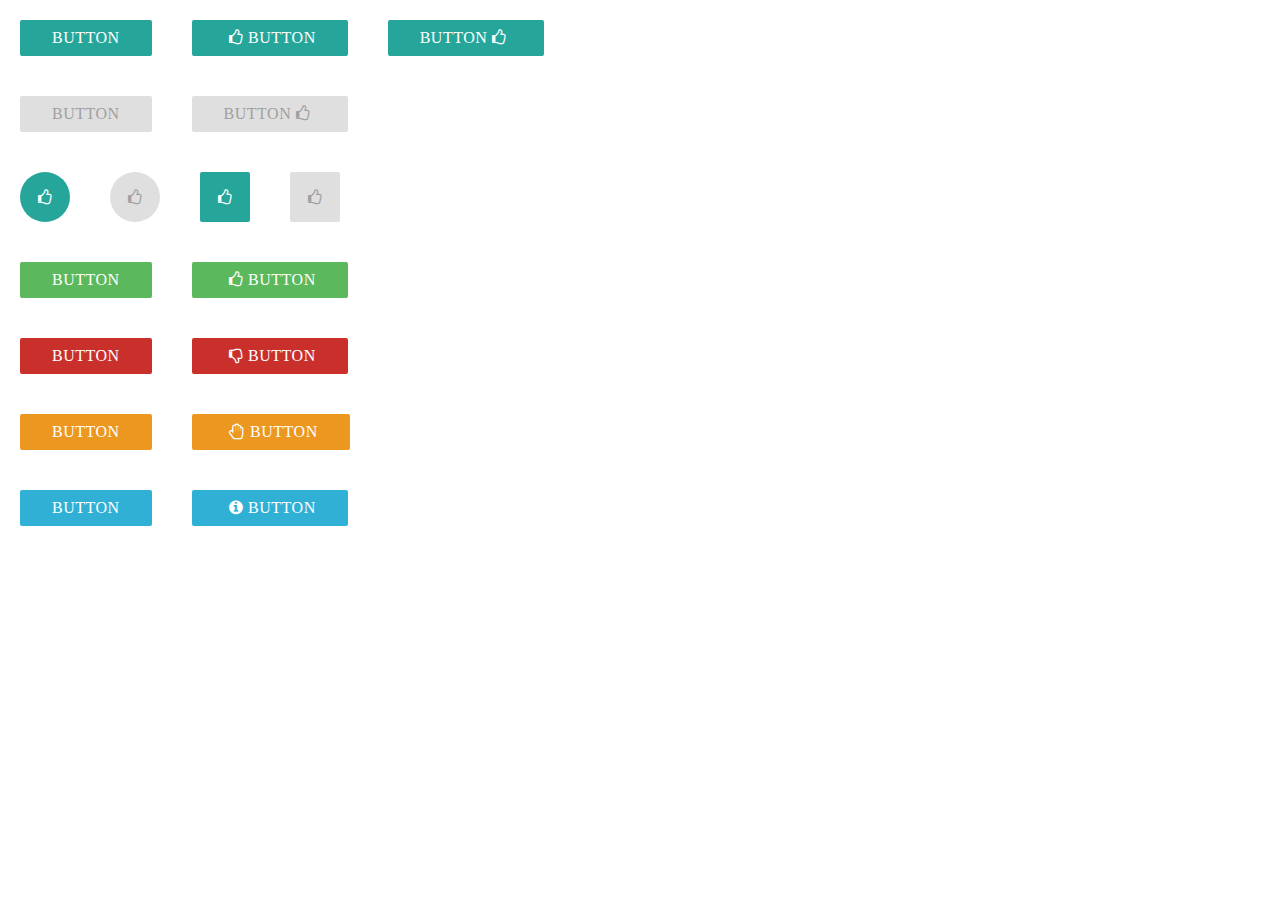
<file: public/views/button.html>
<!DOCTYPE html>
<html>
<head>
	<title>Button</title>
	<link rel="stylesheet" type="text/css" href="../assets/libs/font-awesome-4.7.0/css/font-awesome.min.css">
	<link rel="stylesheet" type="text/css" href="../assets/css/reset.css">
	<link rel="stylesheet" type="text/css" href="../assets/css/grid.css">
	<link rel="stylesheet" type="text/css" href="../assets/css/button.css">
</head>
<body>
	<div class="container">
		<div class="row">
			<div class="button-container">
				<a class="button button-wrapper">button</a>
			</div>
			<div class="button-container">
				<a class="button button-wrapper"><i class="fa fa-thumbs-o-up" aria-hidden="true"></i>button</a>
			</div>
			<div class="button-container">
				<a class="button button-wrapper">button<i class="fa fa-thumbs-o-up" aria-hidden="true"></i></a>
			</div>
		</div>
		<div class="row">
			<div class="button-container">
				<a class="button button-wrapper disabled">button</a>
			</div>
			<div class="button-container">
				<a class="button button-wrapper disabled">button<i class="fa fa-thumbs-o-up" aria-hidden="true"></i></a>
			</div>
		</div>
		<div class="row">
			<div class="button-container">
				<a class="button button-circle-wrapper"><i class="fa fa-thumbs-o-up icon-button" aria-hidden="true"></i></a>
			</div>
			<div class="button-container">
				<a class="button button-circle-wrapper disabled"><i class="fa fa-thumbs-o-up icon-button" aria-hidden="true"></i></a>
			</div>
			<div class="button-container">
				<a class="button button-square-wrapper"><i class="fa fa-thumbs-o-up icon-button" aria-hidden="true"></i></a>
			</div>
			<div class="button-container">
				<a class="button button-square-wrapper disabled"><i class="fa fa-thumbs-o-up icon-button" aria-hidden="true"></i></a>
			</div>
		</div>
		<div class="row">
			<div class="button-container">
				<a class="button button-wrapper button-succes ">button</a>
			</div>
			<div class="button-container">
				<a class="button button-wrapper button-succes "><i class="fa fa-thumbs-o-up" aria-hidden="true"></i>button</a>
			</div>
		</div>
		<div class="row">
			<div class="button-container">
				<a class="button button-wrapper button-danger ">button</a>
			</div>
			<div class="button-container">
				<a class="button button-wrapper button-danger "><i class="fa fa-thumbs-o-down" aria-hidden="true"></i>button</a>
			</div>
		</div>
		<div class="row">
			<div class="button-container">
				<a class="button button-wrapper button-warning ">button</a>
			</div>
			<div class="button-container">
				<a class="button button-wrapper button-warning "><i class="fa fa-hand-paper-o" aria-hidden="true"></i>button</a>
			</div>
		</div>
		<div class="row">
			<div class="button-container">
				<a class="button button-wrapper button-info ">button</a>
			</div>
			<div class="button-container">
				<a class="button button-wrapper button-info "><i class="fa fa-info-circle" aria-hidden="true"></i>button</a>
			</div>
		</div>
	</div>
</body>
</html>
</file>
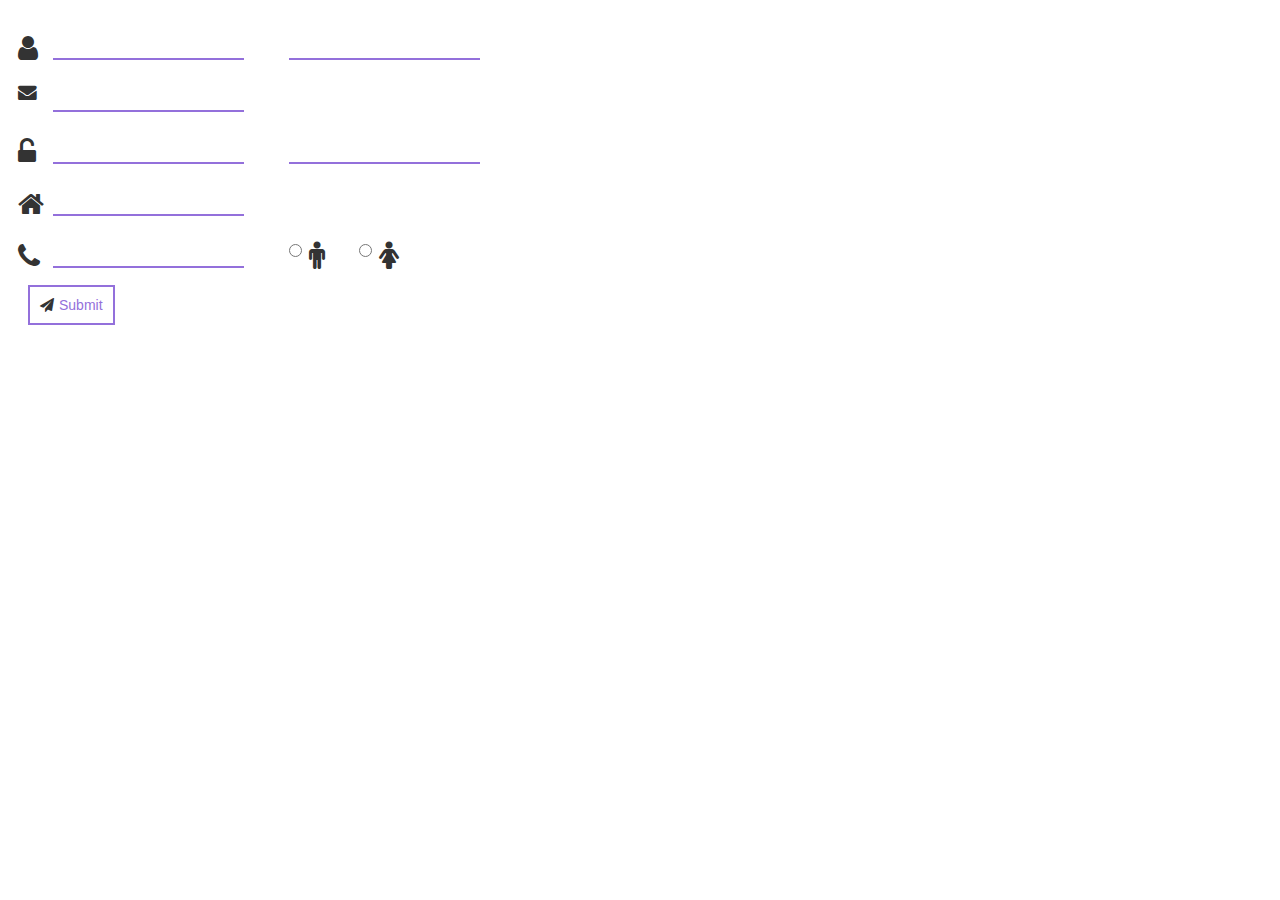
<file: public/views/form-icon.html>
<!DOCTYPE html>
<html>
<head>
	<title>Form icon</title>
	<link rel="stylesheet" type="text/css" href="../assets/libs/font-awesome-4.7.0/css/font-awesome.min.css">
	<link rel="stylesheet" type="text/css" href="../assets/css/grid.css">
	<link rel="stylesheet" type="text/css" href="../assets/css/form.css">
</head>
<body>
	<div class="container">
		<div class="row">
			<form class="form-wrapper">
				<div class="row">
					<div class="input-field-icon col-lg-6">
						<i class="normal-icon fa fa-user fa-2x"></i>
						<input id="firstName" type="text">
					</div>
					<div class="input-field-icon col-lg-6">
						<input id="lastName" type="text">
					</div>
				</div>
				<div class="row">
					<div class="input-field-icon col-lg-12">
						<i class="normal-icon fa fa-envelope fa-lg"></i>
						<input id="email" type="email">
					</div>
				</div>
				<div class="row">
					<div class="input-field-icon col-lg-6">
						<i class="normal-icon fa fa-unlock-alt fa-2x" aria-hidden="true"></i>
						<input id="password" type="password">
					</div>
					<div class="input-field-icon col-lg-6">
						<input id="passwordRepet" type="password">
					</div>
				</div>
				<div class="row">
					<div class="input-field-icon col-lg-12">
						<i class="normal-icon fa fa-home fa-2x" aria-hidden="true"></i>
						<input id="address" type="text">
					</div>
				</div>
				<div class="row">
					<div class="input-field-icon col-lg-6">
						<i class="normal-icon fa fa fa-phone fa-2x" aria-hidden="true"></i>
						<input id="phone" type="text">
					</div>
					<div class="input-field-icon col-lg-6">
						<div class="input-radio-field">
							<input id="m" type="radio" name="gender">
							<label for"m"><i class="radio-icon fa fa-male fa-2x"></i></label>
						</div>
						<div class="input-radio-field" >
							<input id="f" type="radio" name="gender">
							<label for"f"><i class="radio-icon fa fa-female fa-2x"></i></label>
						</div>
					</div>

				</div>
				<div class="row">
					<div class="submit-button">
						<a id="submit"> <i class="first fa fa-paper-plane"></i>Submit </a> 
					</div>
				</div>
			</form>	
		</div>
	</div>

	<script type="text/javascript" src="../app/form.js"></script>
</body>
</html>
</file>
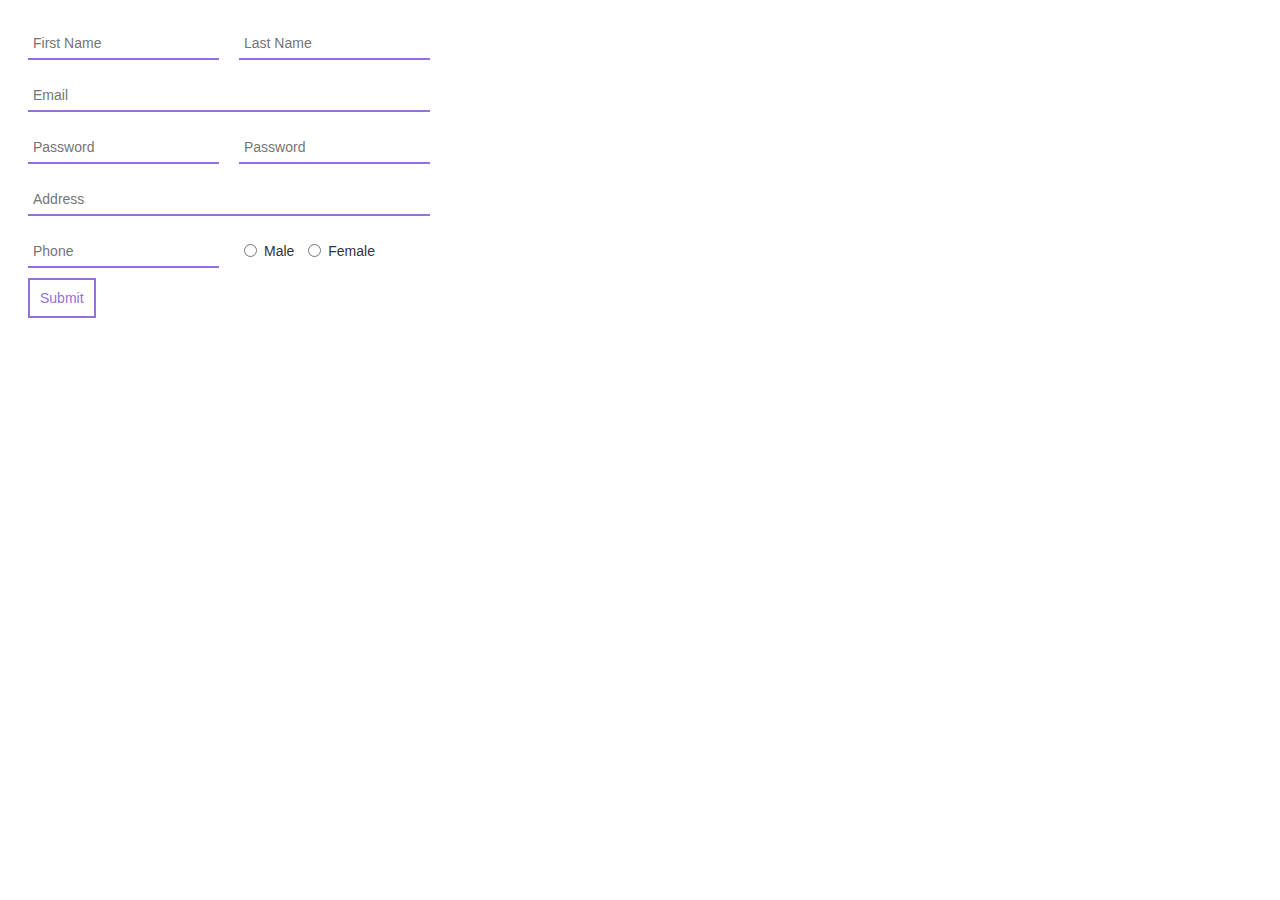
<file: public/views/form.html>
<html>
<head>
	<title>Form</title>
	<link rel="stylesheet" type="text/css" href="../assets/css/grid.css">
	<link rel="stylesheet" type="text/css" href="../assets/css/form.css">
</head>
<body>
	
	<div class="container">
		<div class="row">
			<form class="form-wrapper">
				<div class="row">
					<div class="input-field col-lg-6">
						<input id="firstName" type="text" placeholder="First Name">	
					</div>
					<div class="input-field col-lg-6">
						<input id="lastName" type="text" placeholder="Last Name">	
					</div>
				</div>
				<div class="row">
					<div class="input-field col-lg-12">
						<input id="email" type="email" placeholder="Email">
					</div>
				</div>
				<div class="row">
					<div class="input-field col-lg-6">
						<input id="password" type="password" placeholder="Password">
					</div>
					<div class="input-field col-lg-6">
						<input id="passwordRepet" type="password" placeholder="Password">
					</div>
				</div>
				<div class="row">
					<div class="input-field col-lg-12">
						<input id="address" type="text" placeholder="Address">
					</div>
				</div>
				<div class="row">
					<div class="input-field col-lg-6">
						<input id="phone" type="text" placeholder="Phone">
					</div>
					<div class="input-field col-lg-6">
						<div class="input-radio-field">
							<input id="m" type="radio" name="gender">
							<label for"m">Male</label>
						</div>
						<div class="input-radio-field" >
							<input id="f" type="radio" name="gender">
							<label for"f">Female</label>
						</div>
					</div>
				</div>
				<div class="row">
					<div class="submit-button">
						<a id="submit"> Submit </a> 
					</div>
				</div>
			</form>
		</div>
	</div>

	<script type="text/javascript" src="../app/form.js"></script>

</body>
</html>
</file>
<file: public/assets/css/grid.css>
.container *{
	box-sizing:border-box;
}
.container{
	display: block;
	width: auto;
	margin-left: auto;
	margin-right: auto;
}
.row{
	display: table;
	width: 100%;
}

.col-lg-1, .col-lg-2, .col-lg-3, .col-lg-4, .col-lg-5, .col-lg-6, .col-lg-7, .col-lg-8, .col-lg-9, .col-lg-10, .col-lg-11, .col-lg-12,
.col-md-1, .col-md-2, .col-md-3, .col-md-4, .col-md-5, .col-md-6, .col-md-7, .col-md-8, .col-md-9, .col-md-10, .col-md-11, .col-md-12, 
.col-sm-1, .col-sm-2, .col-sm-3, .col-sm-4, .col-sm-5, .col-sm-6, .col-sm-7, .col-sm-8, .col-sm-9, .col-sm-10, .col-sm-11, .col-sm-12,
.col-xs-1, .col-xs-2, .col-xs-3, .col-xs-4, .col-xs-5, .col-xs-6, .col-xs-7, .col-xs-8, .col-xs-9, .col-xs-10, .col-xs-11, .col-xs-12{
	display: inline-block;
	vertical-align: top;
} 

@media screen and (min-width: 1200px){
	.container{
		width: 100%;
	}
	.col-lg-1{
		width: calc(100% / 12);
	}
	.col-lg-2{
		width: calc(100% / 6);
	}
	.col-lg-3{
		width: calc(100% / 4);
	}
	.col-lg-4{
		width: calc(100% / 3);
	}
	.col-lg-5{
		width: calc(100% / (12/5));
	}
	.col-lg-6{
		width: calc(100% / 2);
	}
	.col-lg-7{
		width: calc(100% / (12/7));
	}
	.col-lg-8{
		width: calc(100% / (12/8));
	}
	.col-lg-9{
		width: calc(100% / (12/9));
	}
	.col-lg-10{
		width: calc(100% / 1.2);
	}
	.col-lg-11{
		width: calc(100% / (12/11) );
	}
	.col-lg-12{
		width: calc(100% / 1);
	}

	.col-lg-offset-1 {
		margin-left: calc(100% / 12) !important;
	}

	.col-lg-offset-2 {
		margin-left: calc(100% / 6) !important;
	}
	.col-lg-offset-3 {
		margin-left: calc(100% / 4) !important;
	}
	.col-lg-offset-4 {
		margin-left: calc(100% /3) !important;
	}
	.col-lg-offset-5 {
		margin-left: calc(100% / (12/5)) !important;
	}
	.col-lg-offset-6 {
		margin-left: calc(100% / 2) !important;
	}
	.col-lg-offset-7 {
		margin-left: calc(100% / (12/7)) !important;
	}
	.col-lg-offset-8{
		margin-left: calc(100% / (12/8)) !important;
	}
	.col-lg-offset-9{
		margin-left: calc(100% / (12/9)) !important;
	}
	.col-lg-offset-10{
		margin-left: calc(100% / 1.2) !important;
	}
	.col-lg-offset-11{
		margin-left: calc(100% / (12/11)) !important;
	}
	.col-lg-offset-12{
		margin-left: calc(100% / 1) !important;
	}
	.hide-on-lg {
		display: none;
	}

}
@media screen and (min-width: 992px) and (max-width: 1199px){
	.container{
		width: 100%;
	}
	.col-md-1{width: calc(100% / 12);}
	.col-md-2{width: calc(100% / 6);}
	.col-md-3{width: calc(100% / 4);}
	.col-md-4{width: calc(100% / 3);}
	.col-md-5{width: calc(100% / (12/5));}
	.col-md-6{width: calc(100% / 2);}
	.col-md-7{width: calc(100% / (12/7));}
	.col-md-8{width: calc(100% / (12/8));}
	.col-md-9{width: calc(100% / (12/9));}
	.col-md-10{width: calc(100% / (12/10));}
	.col-md-11{width: calc(100% / (12/11));}
	.col-md-12{width: 100%;}
	.col-md-offset-1{margin-left: calc(100% / 12)!important;}
	.col-md-offset-2{margin-left: calc(100% / 6)!important;}
	.col-md-offset-3{margin-left: calc(100% / 4)!important;}
	.col-md-offest-4{margin-left: calc(100% / 3)!important;}
	.col-md-offset-5{margin-left: calc(100% / (12/5))!important;}
	.col-md-oofset-6{margin-left: calc(100% / 2)!important;}
	.col-md-offset-7{margin-left: calc(100% / (12/7))!important;}
	.col-md-offset-8{margin-left: calc(100% / (12/8))!important;}
	.col-md-offset-9{margin-left: calc(100% / (12/9))!important;}
	.col-md-offset-10{margin-left: calc(100% / (12/10))!important;}
	.col-md-offset-11{margin-left: calc(100% / (12/11))!important;}
	.col-md-offset-12{margin-left: 100% !important;}
	.hide-on-md {
		display: none;
	}


}
@media screen and (min-width: 768px) and (max-width: 991px){
	.container{
		width: 100%;
	}
	.col-sm-1{width: calc(100% / 12);}
	.col-sm-2{width: calc(100% / 6);}
	.col-sm-3{width: calc(100% / 4);}
	.col-sm-4{width: calc(100% / 3);}
	.col-sm-5{width: calc(100% / (12/5));}
	.col-sm-6{width: calc(100% / 2);}
	.col-sm-7{width: calc(100% / (12/7));}
	.col-sm-8{width: calc(100% / (12/8));}
	.col-sm-9{width: calc(100% / (12/9));}
	.col-sm-10{width: calc(100% / (12/10));}
	.col-sm-11{width: calc(100% / (12/11));}
	.col-sm-12{width: 100%;}
	.col-sm-offset-1{margin-left: calc(100% / 12) !important;}
	.col-sm-offset-2{margin-left: calc(100% / 6) !important;}
	.col-sm-offset-3{margin-left: calc(100% / 4) !important;}
	.col-sm-offset-4{margin-left: calc(100% / 3) !important;}
	.col-sm-offset-5{margin-left: calc(100% / (12/5)) !important;}
	.col-sm-offset-6{margin-left: calc(100% / 2) !important;}
	.col-sm-offset-7{margin-left: calc(100% / (12/7)) !important;}
	.col-sm-offset-8{margin-left: calc(100% / (12/8)) !important;}
	.col-sm-offset-9{margin-left: calc(100% / (12/9)) !important;}
	.col-sm-offset-10{margin-left: calc(100% / (12/10)) !important;}
	.col-sm-offset-11{margin-left: calc(100% / (12/11)) !important;}
	.col-sm-offset-12{margin-left: 100% !important;}
	.hide-on-sm {
		display: none;
	}


}
@media screen  and (max-width: 767px){
	.container{
		width: 100%;
	}
	.col-xs-1{width: calc(100% / 12);}
	.col-xs-2{width: calc(100% / 6);}
	.col-xs-3{width: calc(100% / 4);}
	.col-xs-4{width: calc(100% / 3);}
	.col-xs-5{width: calc(100% / (12/5));}
	.col-xs-6{width: calc(100% / 2);}
	.col-xs-7{width: calc(100% / (12/7));}
	.col-xs-8{width: calc(100% / (12/8));}
	.col-xs-9{width: calc(100% / (12/9));}
	.col-xs-10{width: calc(100% / (12/10));}
	.col-xs-11{width: calc(100% / (12/11));}
	.col-xs-12{width: 100%;}
	.col-xs-offset-1{margin-left: calc(100% / 12) !important;}
	.col-xs-offset-2{margin-left: calc(100% / 6) !important;}
	.col-xs-offset-3{margin-left: calc(100% / 4) !important;}
	.col-xs-offset-4{margin-left: calc(100% / 3) !important;}
	.col-xs-offset-5{margin-left: calc(100% / (12/5)) !important;}
	.col-xs-offset-6{margin-left: calc(100% / 2) !important;}
	.col-xs-offset-7{margin-left: calc(100% / (12/7)) !important;}
	.col-xs-offset-8{margin-left: calc(100% / (12/8)) !important;}
	.col-xs-offset-9{margin-left: calc(100% / (12/9)) !important;}
	.col-xs-offset-10{margin-left: calc(100% / (12/10)) !important;}
	.col-xs-offset-11{margin-left: calc(100% / (12/11)) !important;}
	.col-xs-offset-12{margin-left: 100% !important;}
	.hide-on-xs {
		display: none;
	}
}
</file>
<file: public/assets/css/button.css>
.button-container {
	padding: 20px;
	display: inline-block;
}

.button {
	border: none;
    border-radius: 2px;
    display: inline-block;
    height: 36px;
    line-height: 36px;
    outline: 0;
    padding: 0 2rem;
    text-transform: uppercase;
    vertical-align: middle;
}

.button-wrapper {
	text-decoration: none;
    color: #fff;
    background-color: #26a69a;
    text-align: center;
    letter-spacing: .5px;
    transition: .2s ease-out;
    cursor: pointer;
}

.button-wrapper i {
	padding-right: 5px;
	padding-left: 5px;
}

.button-wrapper:hover {
	background-color: #2bbbad;
	box-shadow: 0 5px 11px 0 rgba(0,0,0,0.18),0 4px 15px 0 rgba(0,0,0,0.15);
}

.disabled {
	background-color: #DFDFDF !important;
    color: #9F9F9F !important;
}

.disabled:hover {
	box-shadow: none !important;
	cursor: context-menu !important;
}

.button-circle-wrapper , .button-square-wrapper {
	text-decoration: none;
	padding: 0px;
    color: #fff;
    background-color: #26a69a;
	width: 50px;
	height: 50px;
	border-radius: 100%;
	transition: .2s ease-out;
    cursor: pointer;
    position: relative;
}

.button-square-wrapper {
	border-radius: 2px;
}

.button-circle-wrapper:hover, .button-square-wrapper:hover {
	background-color: #2bbbad;
	box-shadow: 0 5px 11px 0 rgba(0,0,0,0.18),0 4px 15px 0 rgba(0,0,0,0.15);
}

.icon-button {
	position: absolute;
	top: 50%;
  	left: 50%;
  	transform: translate(-50%, -50%);
}

.button-succes {
	background-color: #5cb85c;
}

.button-succes:hover {
	background-color: #4cae4c;
}

.button-danger {
	background-color: #c9302c;
}

.button-danger:hover {
	background-color: #ac2925;
}

.button-warning {
	background-color: #ec971f;
}

.button-warning:hover {
	background-color: #d58512;
}

.button-info {
	background-color: #31b0d5;
}

.button-info:hover {
	background-color: #269abc;
}
</file>
<file: public/assets/css/form.css>
/*--------------------------------------
Design for form 
- different types of input
- textarea
----------------------------------------*/

* {
	font-family: "Helvetica Neue",Helvetica,Arial,sans-serif;
    font-size: 14px;
    line-height: 1.42857143;
    color: #333;
}

.form-wrapper {
	padding: 10px;
	display: inline-block;
	height: auto;
}

.input-field {
	padding: 10px;
	display: inline-block;
}

.input-field input {
	width: 100%;
	padding: 5px;
	border: 0px;
	border-bottom: 2px solid #9370DB;
}

.input-field input:focus {
	outline: none;
}

.normal {
	border-bottom: 2px solid #9370DB;
}

.invalid {
	border-bottom: 2px solid #FF0000 !important;
}

.succeed {
	border-bottom: 2px solid #228B22 !important;
}

/* Change the white to any color ;) */
/*input:-webkit-autofill {
    -webkit-box-shadow: 0 0 0px 1000px white inset;
}*/

.input-radio-field {
	padding: 5px;
	padding-left: 25px;
	display: inline-block;
	position: relative;
}

.input-radio-field input{
	display: inline-block;
	background-color: white;
	width: auto;
	position: absolute;
	left: 0px;
}

input[type="radio"]:checked:before {
    content: "";
    display: block;
    position: relative;
    top: 2px;
    left: 2px;
    width: 8px;
    height: 8px;
    border-radius: 50%;
    background: #9370DB ;
}

.submit-button {
	padding: 10px;
}

.submit-button a {
	background-color: white;
	border: 2px solid #9370DB;
	color: #9370DB;
	padding: 10px;
}

.submit-button a:hover {
	text-decoration: none;
	background-color: #9370DB;
	border: 2px solid #9370DB;
	color: white;
	padding: 10px;
	cursor:pointer;
}

.input-field-icon {
	position: relative;
	padding: 10px;
	display: inline-block;
}

.input-field-icon input {
	margin-left: 25px;
	display: inline-block;
	padding: 5px;
	border: 0px;
	border-bottom: 2px solid #9370DB;
}

.input-field-icon input:focus {
	outline: none;
}

.input-field-icon .normal-icon {
	position: absolute;
	top: 16px;
	left: 0px;
}

.radio-icon {
	margin-left: 20px;
}

.first {
	margin-right: 5px;
}

a:focus {
	outline: none;
}
</file>
